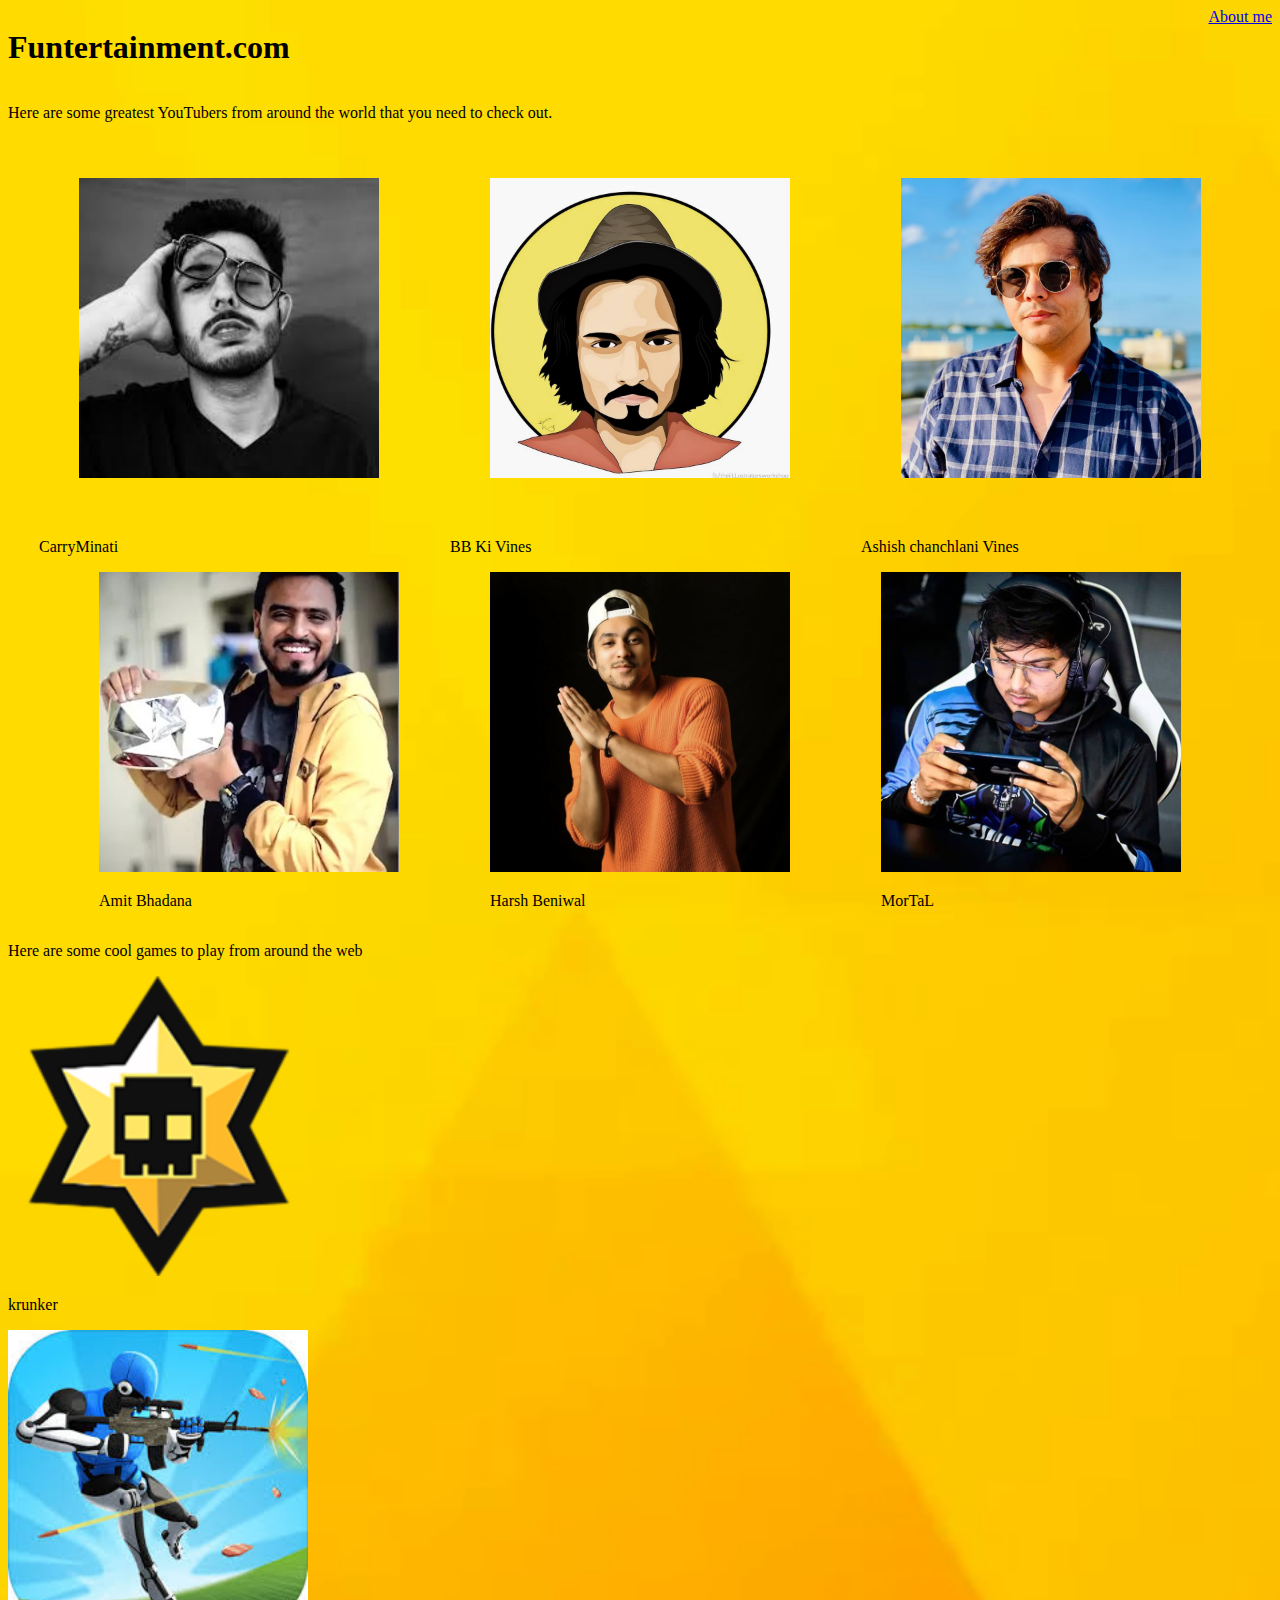
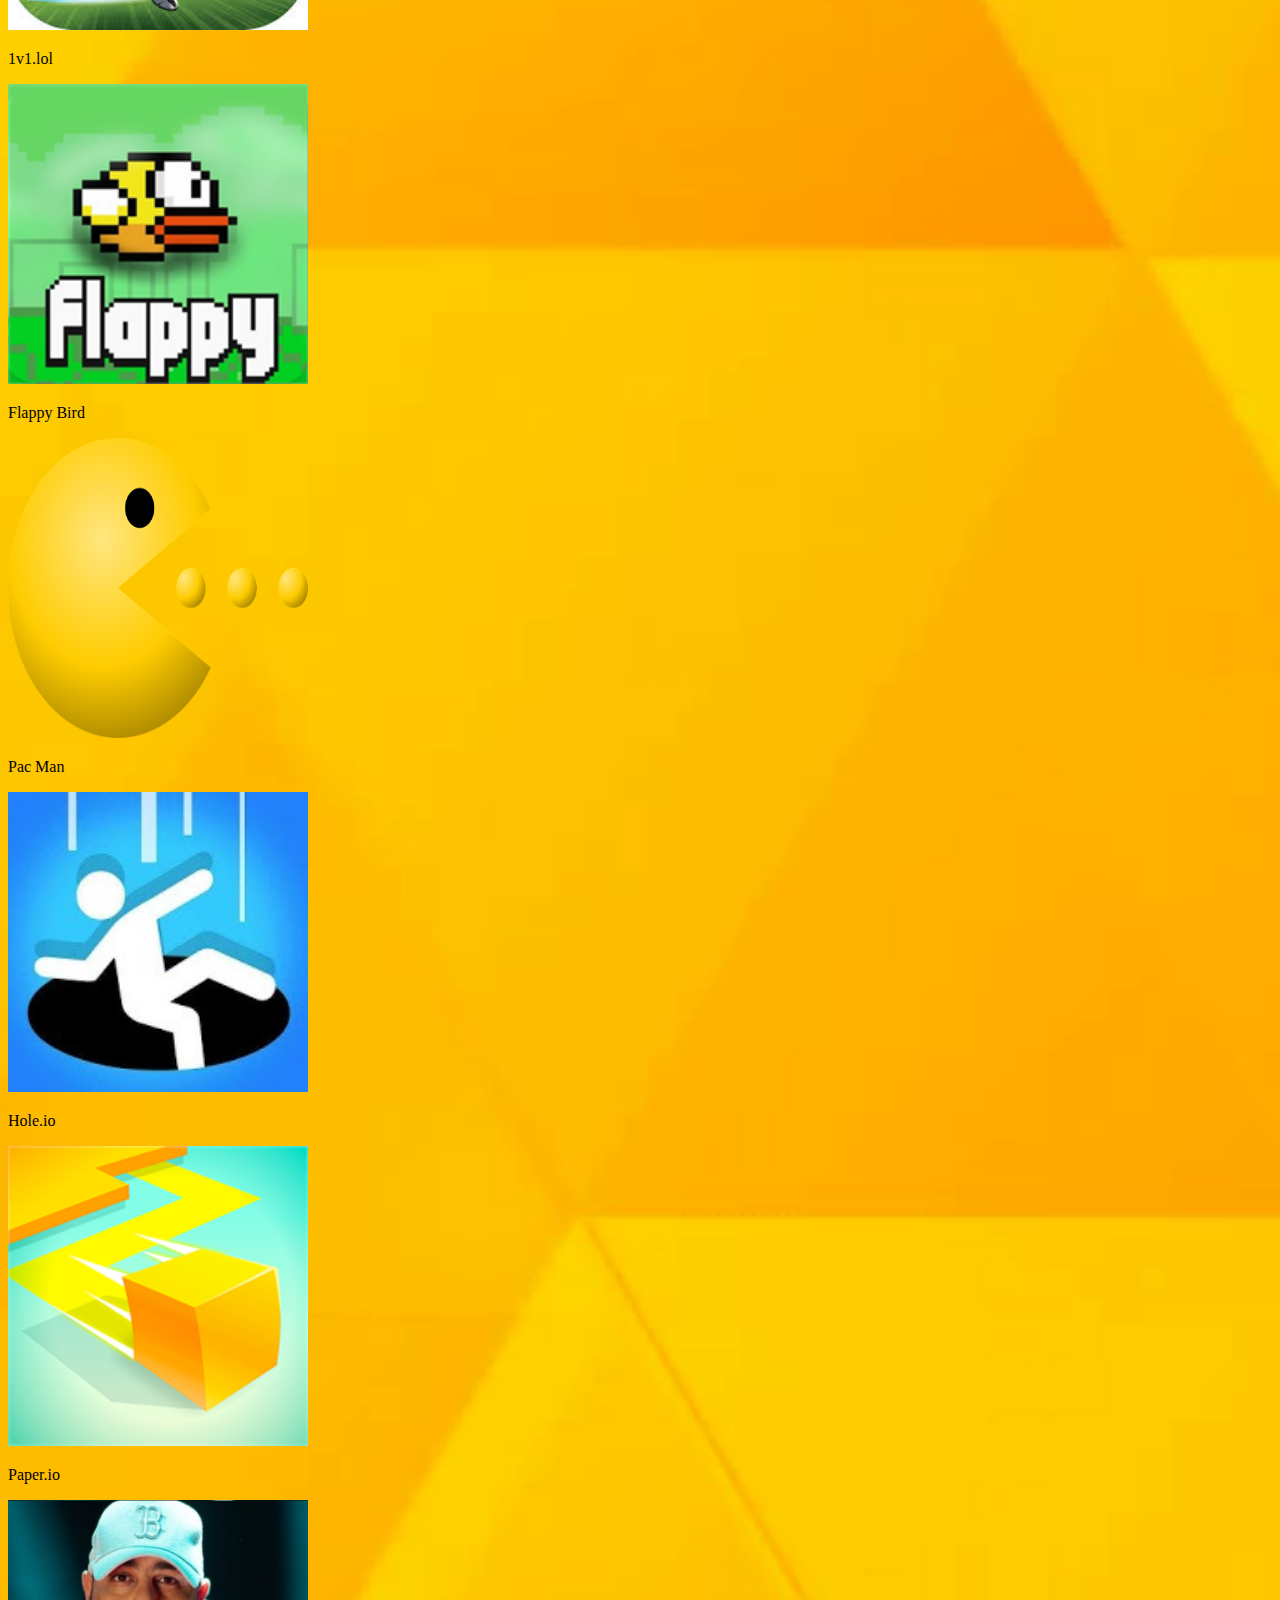
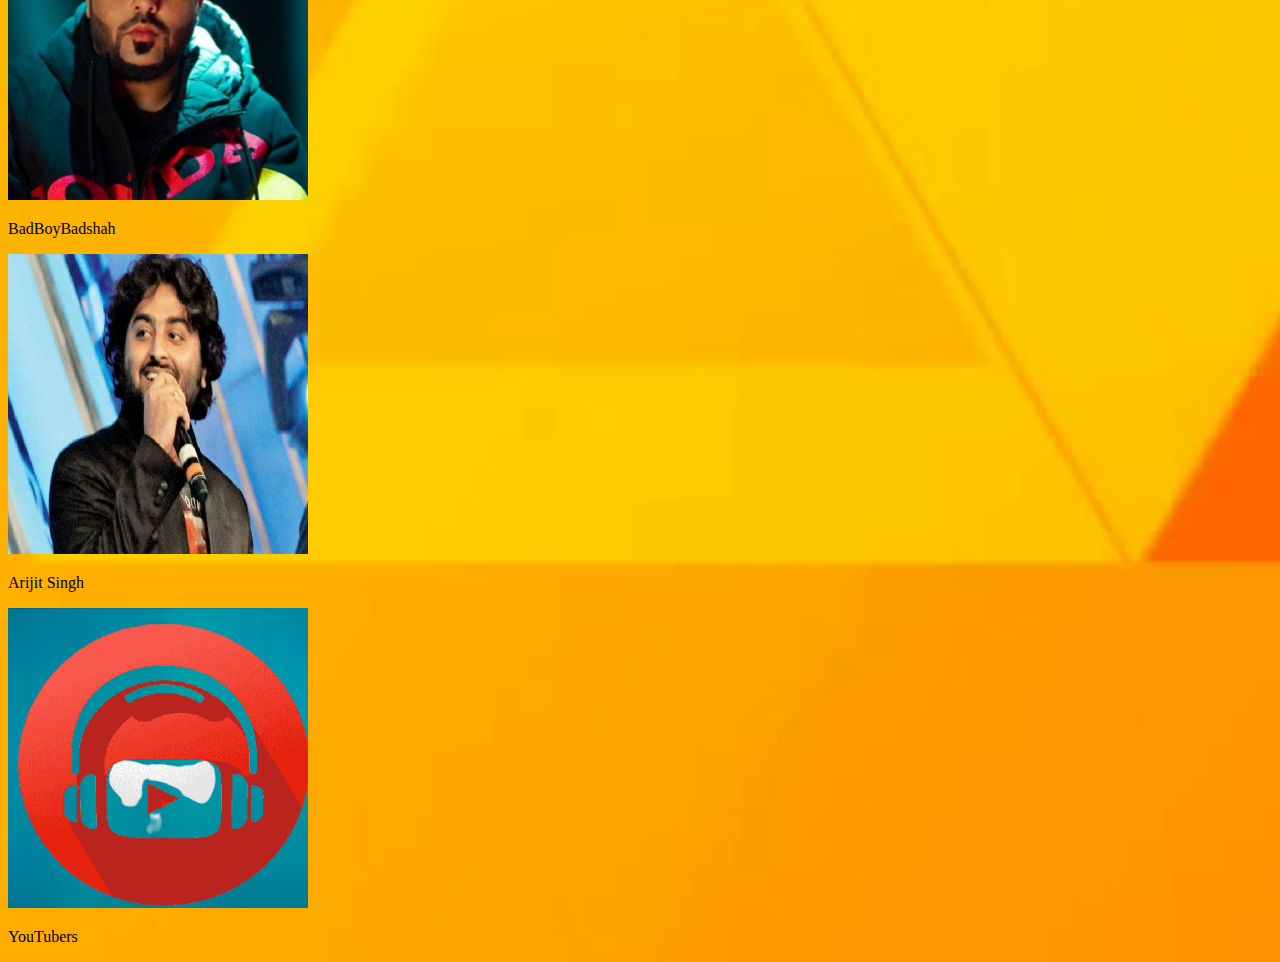
<file: index.html>
<!DOCTYPE html>
<html>
<head> 
<title>
    Funtertainment.com

</title>
<link 
rel="stylesheet"
type="text/css"
href="style.css"
/>
</head>
<body> 

  <div class="box1">

    <h1>Funtertainment.com </h1>
    <a href="AboutME.html"> About me</a>
  </div>


   
<p>
  Here are some greatest YouTubers from around the world that you need to check out.
</p>
<div class="grid">

  <div class ="icon">
    <a href="https://www.youtube.com/c/AddictedA1/featured"><img src="pics/yothoober.jpg" width="300" height="300"></a>
    <p>
    CarryMinati
    </p>

  </div>


<div class="icon">
  <a href="https://www.youtube.com/channel/UCqwUrj10mAEsqezcItqvwEw"><img src="pics/bb.jpg" width="300" height="300"></a>
  <p>
  BB Ki Vines
  </p>
</div>
  

<div class="icon">
  <a href="https://www.youtube.com/results?search_query=ashish+chanchlani"><img src="pics/ashu.jpg" width="300" height="300"></a>
  <p>
      Ashish chanchlani Vines 
  </p>
</div>
  
<div>
  <a href="https://www.youtube.com/channel/UC_vcKmg67vjMP7ciLnSxSHQ"><img src="pics/amit.jpg" width="300" height="300"></a>
  <p>
    Amit Bhadana    
  </p>
</div>

<div>
  <a href="https://www.youtube.com/channel/UCVmEbEQUGXHVm-O9pqa3JWg"> <img src="pics/harshu.jpeg" width="300" height="300" >  </a>
  <p>
    Harsh Beniwal
  </p>
</div>

    

<div>
  <a href="https://www.youtube.com/channel/UC7Q7pl0z0MrdayvmAnchlJQ"> <img src="pics/murtul.jpg" width="300" height="300"></a>
  <p>
    MorTaL 
  </p>
</div>

    
</div>

<p>
Here are some cool games to play from around the web 
</p>
<a href="https://krunker.io"> <img src="pics/kr.png" width="300" height="300"> </a>
<p>
  krunker
</p>
<a href="https://1v1.lol/"><img src="pics/1v1.jpg" width="300" height="300"></a>
<p>
1v1.lol
</p>
<a href="https://flappybird.io/"> <img src="pics/chidiya.png"  width="300" height="300" ></a>
<p>
  Flappy Bird 
</p>
<a href="https://www.google.com/logos/2010/pacman10-i.html"> <img src="pics/pacman.png" width="300" height="300" ></a>
<p>
  Pac Man
</p>
<a href="https://hole-io.com/"><img src="pics/hole.jpg" width="300" height="300"></a>
<p>
  Hole.io
</p>
<a href="https://paper-io.com/"> <img src="pics/pap.png" width="300" height="300"> </a>
<p>
  Paper.io
</p>
<a href="Badshah.html"> <img src="pics/bads.jpg" width="300" height="300"></a>
<p>
 BadBoyBadshah
</p>
<a href="arijit.html"> <img src="pics/arijit.jpg" width="300" height="300"></a>
<p>
 Arijit Singh
</p>
<a href="bb.html"> <img src="pics/ytf.png" width="300" height="300"></a>
<p>
 YouTubers  
</p>

</body>
</html>
</file>
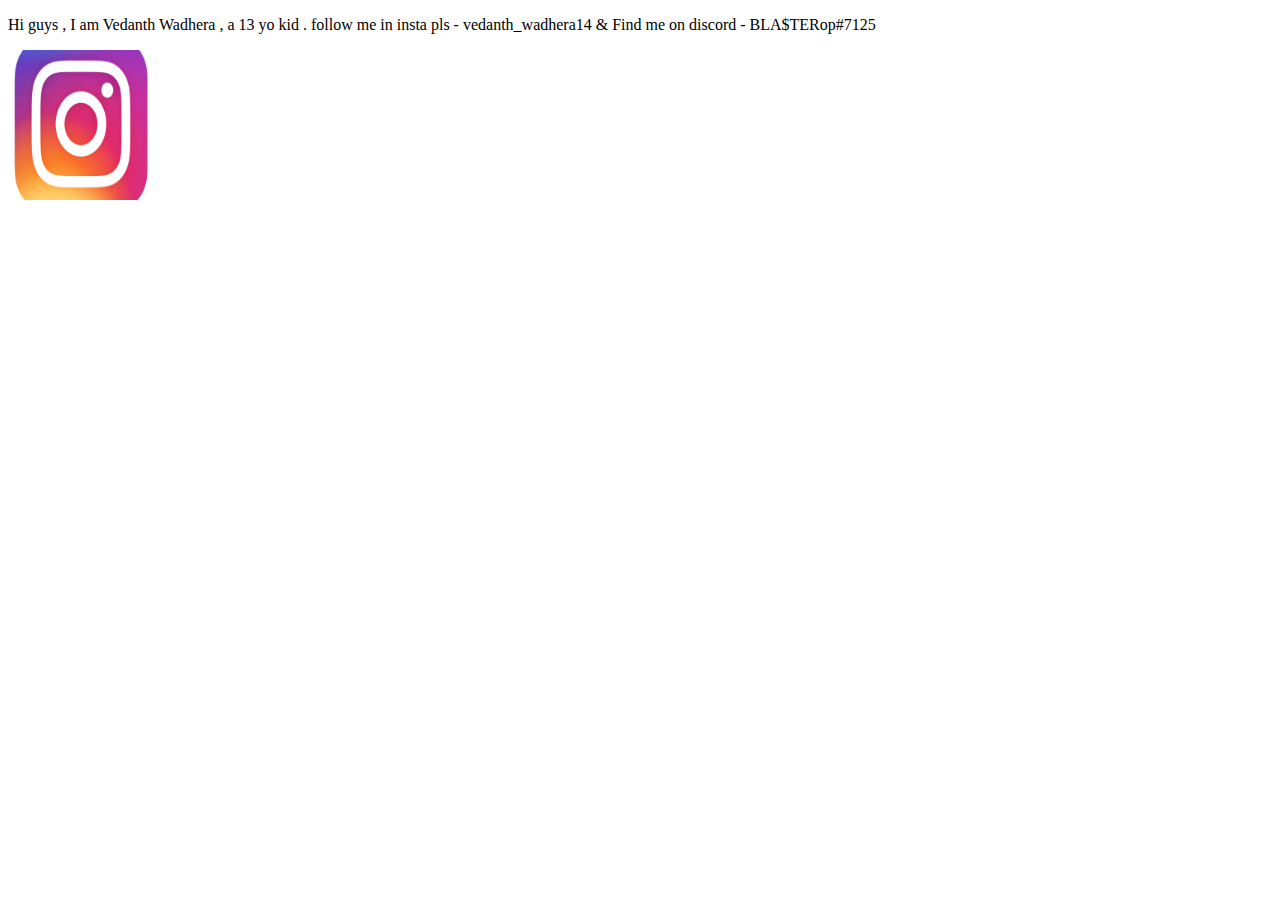
<file: AboutME.html>
<!DOCTYPE html>
<html> 
<head>
    <title>
        About The Creator
    </title>
</head>
<body>
<p>
 Hi guys , I am Vedanth Wadhera , a 13 yo kid . follow me in insta pls - vedanth_wadhera14 & 
 Find me on discord - BLA$TERop#7125
</p> 

<a href="https://www.instagram.com/vedanth_wadhera14/"> 
<img src="pics/insta.png" width="150" height="150">
</a>

</body>

</html>
</file>
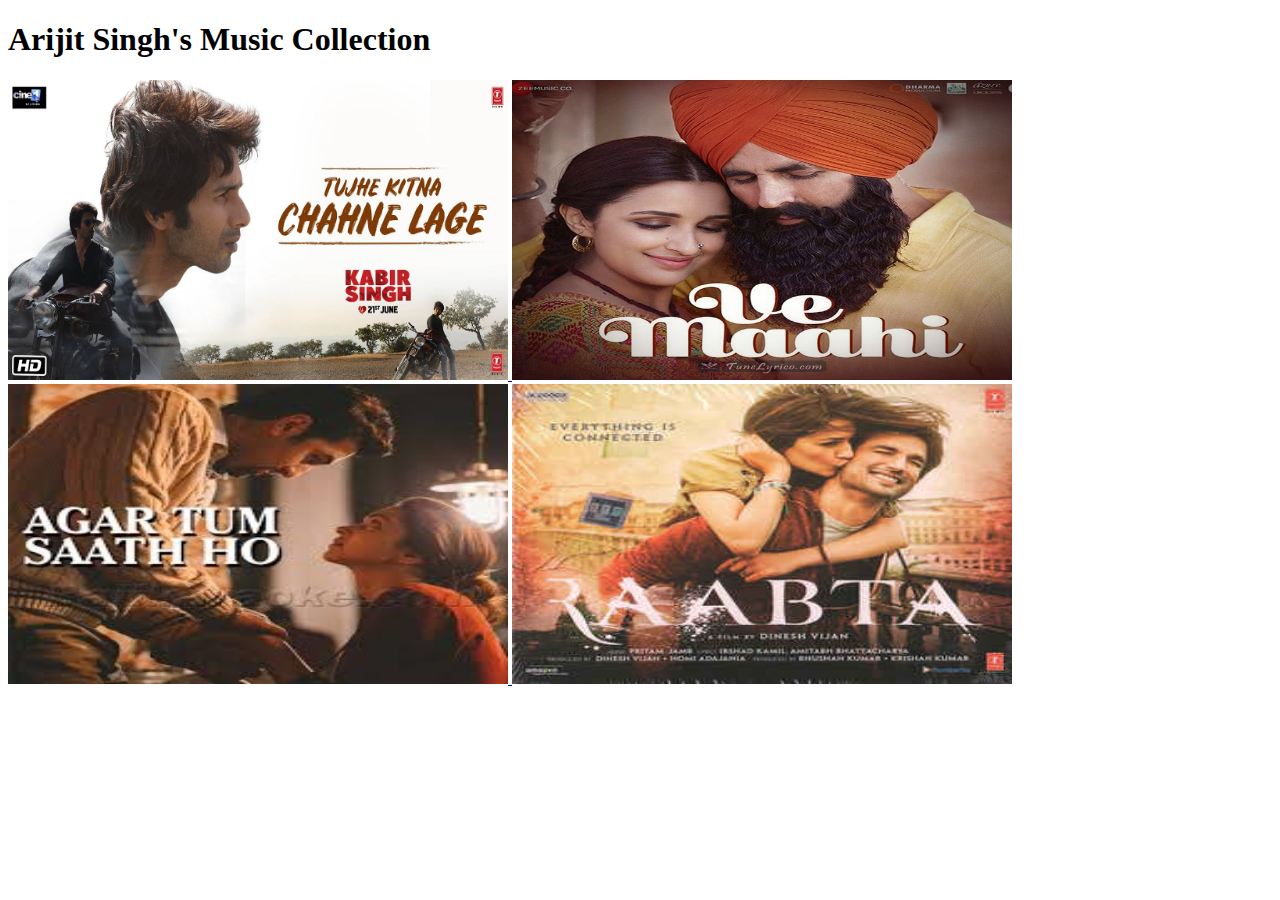
<file: arijit.html>
<!DOCTYPE html>
<html>
<head> <title> 
    Arijit Singh Musical Collection 
</title></head>
<body>
    <h1>
     Arijit Singh's Music Collection
    </h1>
<a href="https://www.youtube.com/watch?v=AgX2II9si7w"> <img src="pics/tujhe.jpg" width="500" height="300">   </a>
<a href="https://www.youtube.com/watch?v=j6muwUGdvXw"> <img src="pics/maahi.jpg" width="500" height="300">   </a>
<a href="https://www.youtube.com/watch?v=sK7riqg2mr4"> <img src="pics/agar.jpg" width="500" height="300">   </a>
<a href="https://www.youtube.com/watch?v=zAU_rsoS5ok"> <img src="pics/raabta.jpg" width="500" height="300">   </a>
</body>








</html>
</file>
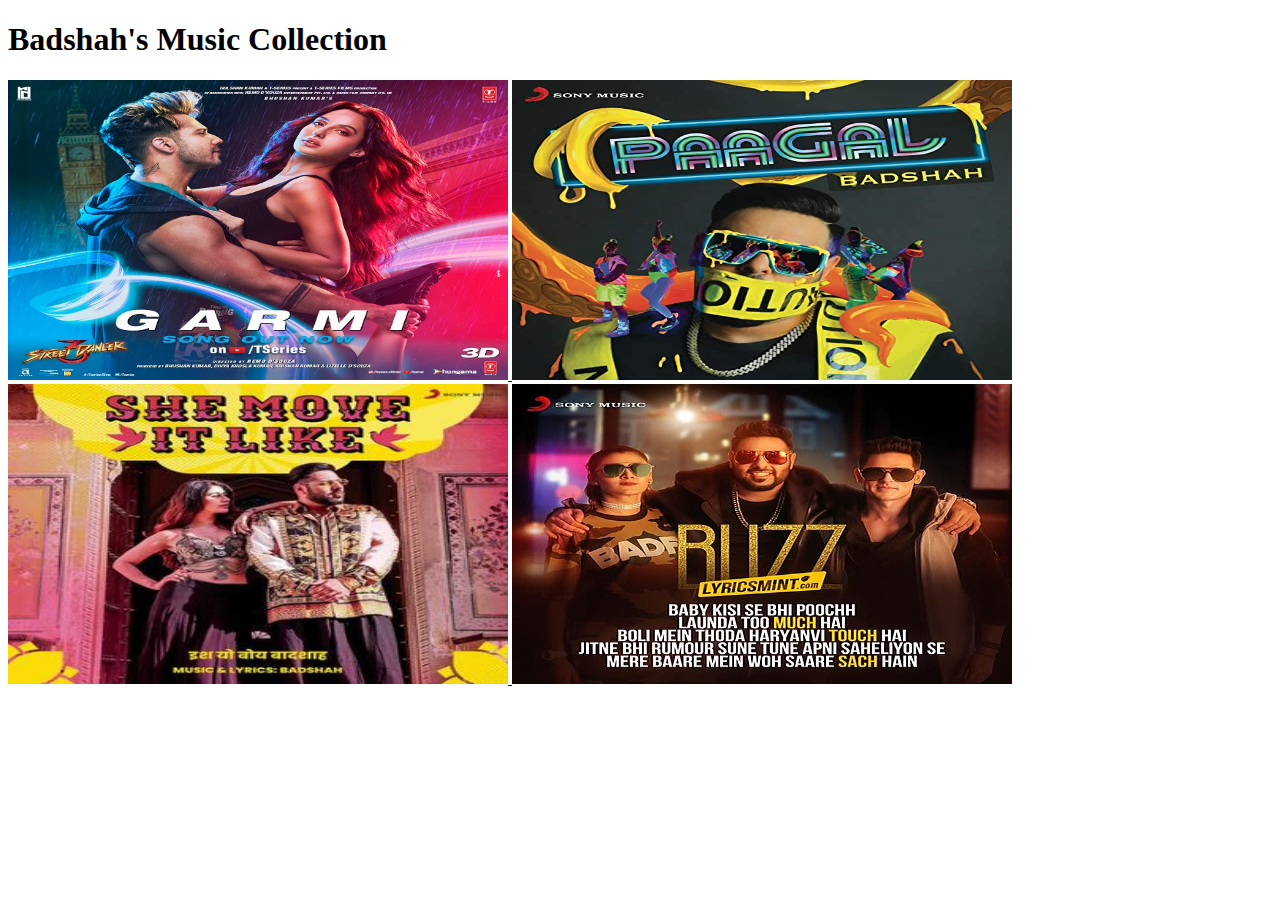
<file: Badshah.html>
<!DOCTYPE html>
<html>
<head> <title> 
    Badshah Musical Collection 
</title></head>
<body>
    <h1>
     Badshah's Music Collection
    </h1>
<a href="https://www.youtube.com/watch?v=q_0uF80IZXM&list=PL3MstgCXNBCmBOFcBnzh82MTLH9IQQhNa"> <img src="pics/garmi..jpg" width="500" height="300">   </a>
<a href="https://www.youtube.com/watch?v=bdesdebUFLE"> <img src="pics/pagal1.jpg" width="500" height="300">   </a>
<a href="https://www.youtube.com/watch?v=Ci0WbaUH3no"> <img src="pics/she move.jpeg" width="500" height="300">   </a>
<a href="https://www.youtube.com/watch?v=dUaCEs3HfdI"> <img src="pics/buzz.jpg" width="500" height="300">   </a>
</body>

</html>
</file>
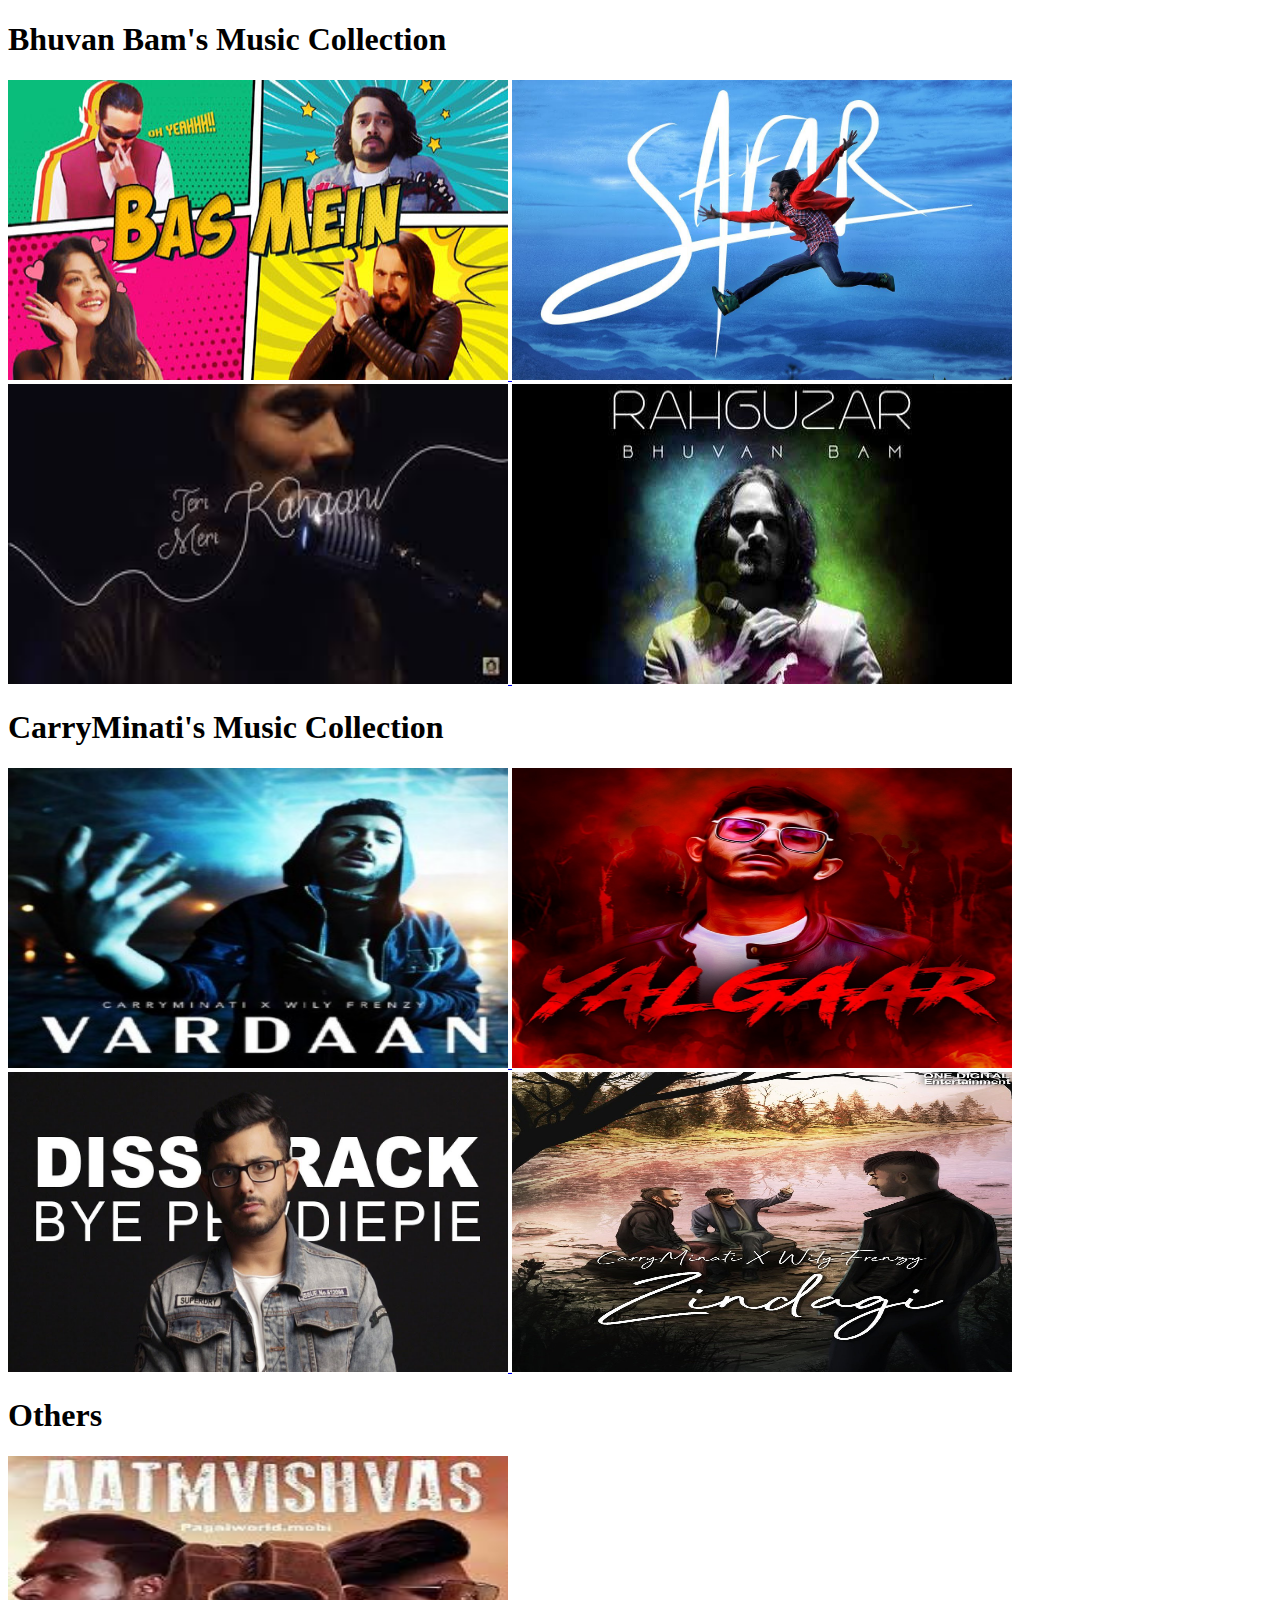
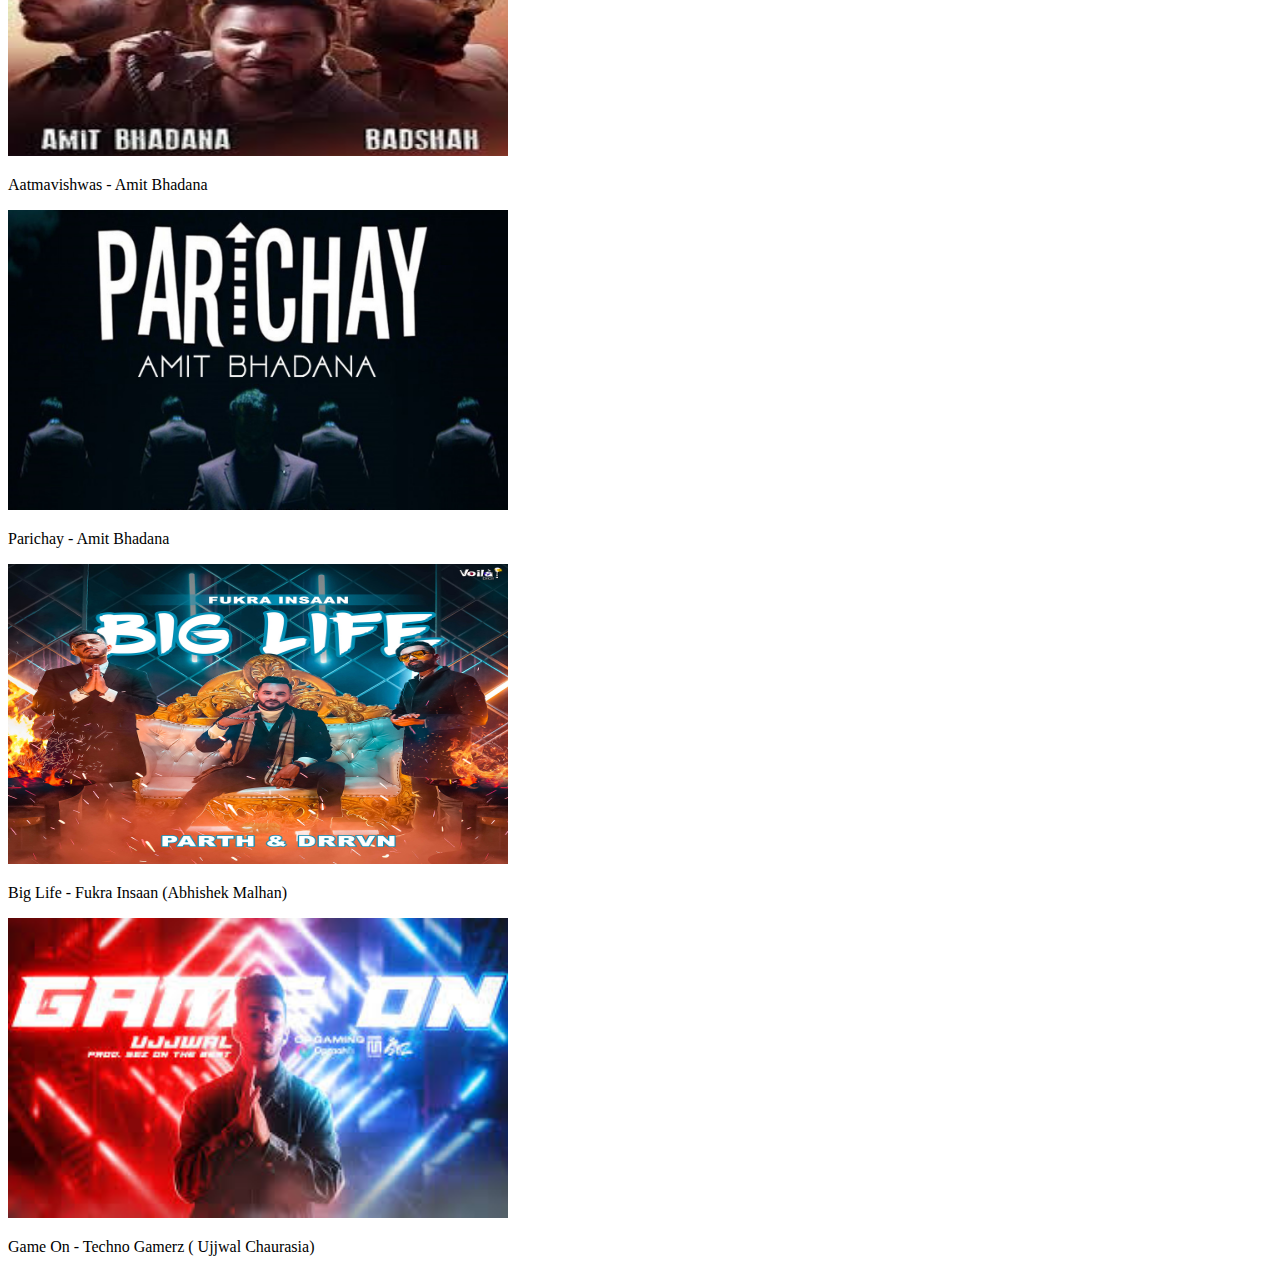
<file: bb.html>
<!DOCTYPE html>
<html>
<head> <title> 
    YouTuber's Musical Collection 
</title></head>
<body>
    <h1>
     Bhuvan Bam's Music Collection
    </h1>
<a href="https://www.youtube.com/watch?v=oBfRJplcSuk"> <img src="pics/bas mai.jpg" width="500" height="300">   </a>
<a href="https://www.youtube.com/watch?v=Zqv5CBWt9yA"> <img src="pics/safar.jpg" width="500" height="300">   </a>
<a href="https://www.youtube.com/watch?v=EBTKggc_7MI"> <img src="pics/teri.jpg" width="500" height="300">   </a>
<a href="https://www.youtube.com/watch?v=rhhWr8R88IY"> <img src="pics/rahaguzar.jpg" width="500" height="300">   </a>

<h1>
    CarryMinati's Music Collection
   </h1>
<a href="https://www.youtube.com/watch?v=7mFvyrNHZRY    "> <img src="pics/vardaan.jpg" width="500" height="300">   </a>
<a href="https://www.youtube.com/watch?v=zzwRbKI2pn4"> <img src="pics/yalgaar.jpg" width="500" height="300">   </a>
<a href="https://www.youtube.com/watch?v=2QBsDH72MoM"> <img src="pics/bye pewds.jpg" width="500" height="300">   </a>
<a href="https://www.youtube.com/watch?v=0Cyvhz1GmRI    "> <img src="pics/zindagi.jpg" width="500" height="300">   </a>


<h1>
    Others
   </h1>
<a href="https://www.youtube.com/watch?v=QU8a-kpFeT8"> <img src="pics/aatmavishwas.jpg" width="500" height="300">   </a>
<p>
    Aatmavishwas - Amit Bhadana 
</p>
<a href="https://www.youtube.com/watch?v=BOgiLwQ7Es0"> <img src="pics/parichay.jpg" width="500" height="300">   </a>
<p>
    Parichay - Amit Bhadana 
</p>
<a href="https://www.youtube.com/watch?v=z_l0J1spAy8"> <img src="pics/big life.jpg" width="500" height="300">   </a>
<p>
    Big Life - Fukra Insaan (Abhishek Malhan)
</p>
<a href="https://www.youtube.com/watch?v=Ilx_xJHuhAc"> <img src="pics/gameon.jpg" width="500" height="300">   </a>
<p>
    Game On - Techno Gamerz ( Ujjwal Chaurasia)
</p>






</body>
</html>
</file>
<file: style.css>
body{
    background-image: url(pics/bg2.png);
    background-repeat: no-repeat;
    background-size: cover;
    
}
.box1{
  
  display: flex;
  justify-content: space-between;
}
h1{
font-size:xx-large;
}
.grid{
    display: flex;
    flex-wrap:wrap;
    justify-content: space-evenly;   
}
.icon{
    position: relative;
}
.icon img{
    padding: 40px;
}
</file>
